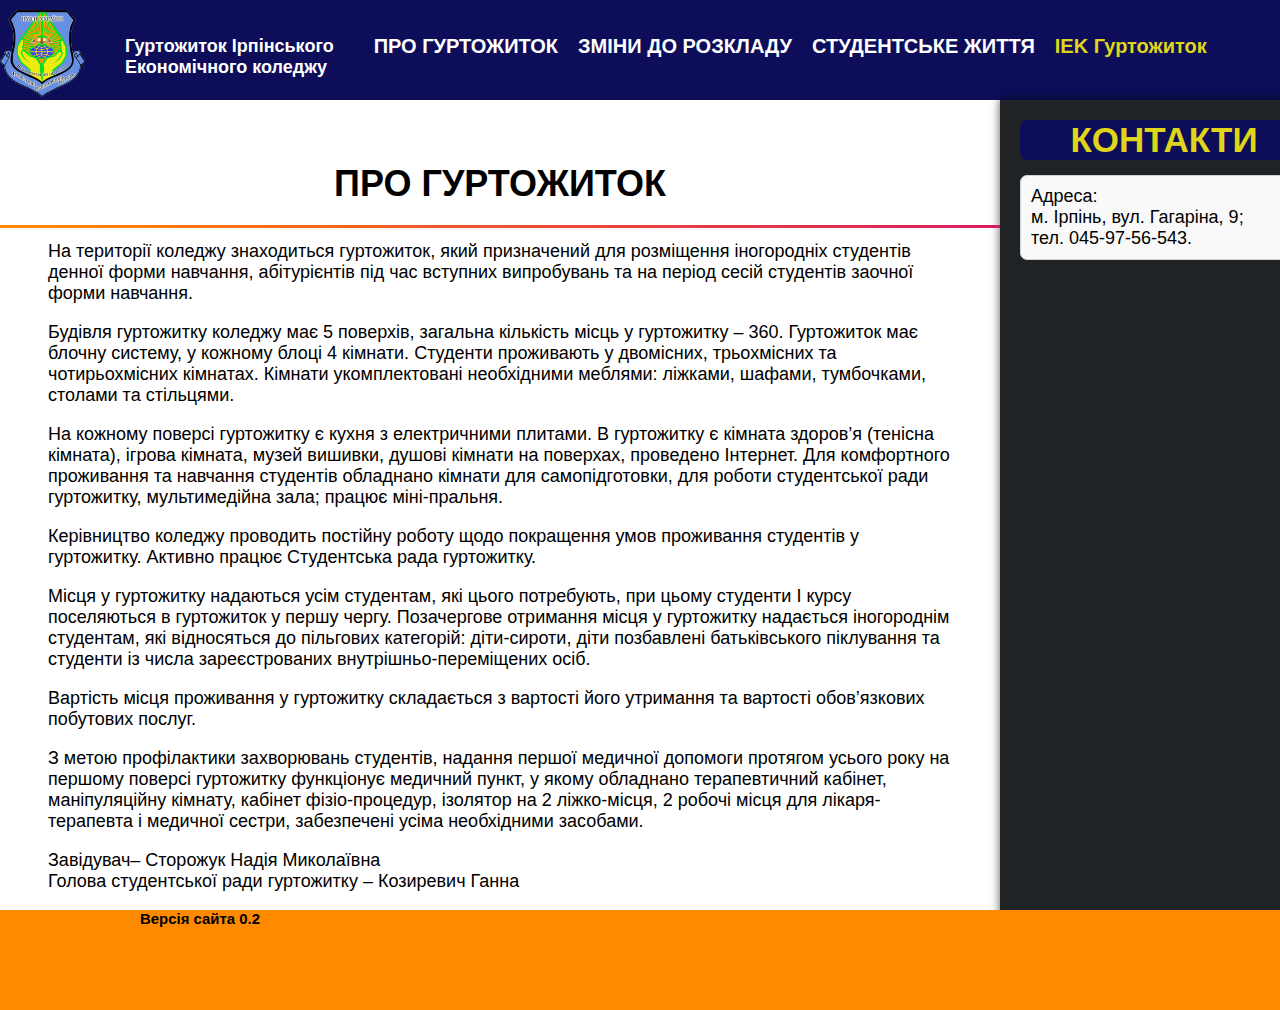
<file: pro-gurtozitok.html>
<!DOCTYPE html>
<html lang="en">
<head>
	<meta charset="UTF-8">
	<title>Document</title>
	<link rel="shortcut icon" href="img/hdLogo.png" type="image/x-icon">
	<link rel="stylesheet" href="css/style.css">
	<link rel="stylesheet" href="css/pro-gurtozitok.css">

</head>
<body>
	
	<header>
		<div class="navbar">
			<div class="wrapper">
 				<nav id="menu" class="menu">
 					<div class="logo_iek">
						<div class="i">
							<a href="index.html"><img class="IEK_logo" src="img/hdLogo.png" alt="IEK"></a>
						</div>
						<p>Гуртожиток Ірпінського <br>Економічного коледжу</p>
					</div>
		           <a href="pro-gurtozitok.html">ПРО ГУРТОЖИТОК</a>
		           <a href="rozklad-zmin.html">ЗМІНИ ДО РОЗКЛАДУ</a>
		           <a href="">СТУДЕНТСЬКЕ ЖИТТЯ</a>
		           <div class="golovna"><a href="index.html">IEK Гуртожиток</a></div> 
            	</nav>
            		 	
            	</div>
			</div>	
		</div>
	</header>


	<section class="content">
		<section class="obshchaga_left">
			<div class="wrap">
				<div class="news_txt">
					<h1>ПРО ГУРТОЖИТОК</h1>
					<p>На території коледжу знаходиться гуртожиток, який призначений для розміщення іногородніх студентів денної форми навчання, абітурієнтів під час вступних випробувань та на період сесій студентів заочної форми навчання.</p>

					<p>Будівля гуртожитку коледжу має 5 поверхів, загальна кількість місць у гуртожитку – 360. Гуртожиток має блочну систему, у кожному блоці 4 кімнати. Студенти проживають у двомісних, трьохмісних та чотирьохмісних кімнатах. Кімнати укомплектовані необхідними меблями: ліжками, шафами, тумбочками, столами та стільцями.</p>

					<p>На кожному поверсі гуртожитку є кухня з електричними плитами. В гуртожитку є кімната здоров’я (тенісна кімната), ігрова кімната, музей вишивки, душові кімнати на поверхах, проведено Інтернет. Для комфортного проживання та навчання студентів обладнано кімнати для самопідготовки, для роботи студентської ради гуртожитку, мультимедійна зала; працює міні-пральня.</p>

					<p>Керівництво коледжу проводить постійну роботу щодо покращення умов проживання студентів у гуртожитку. Активно працює Студентська рада гуртожитку.</p>

					<p>Місця у гуртожитку надаються усім студентам, які цього потребують, при цьому студенти І курсу поселяються в гуртожиток у першу чергу. Позачергове отримання місця у гуртожитку надається іногороднім студентам, які відносяться до пільгових категорій: діти-сироти, діти позбавлені батьківського піклування та студенти із числа зареєстрованих внутрішньо-переміщених осіб.</p>

					<p>Вартість місця проживання у гуртожитку складається з вартості його утримання та вартості обов’язкових побутових послуг.</p>

				    <p>З метою профілактики захворювань студентів, надання першої медичної допомоги протягом усього року на першому поверсі гуртожитку функціонує медичний пункт, у якому обладнано терапевтичний кабінет, маніпуляційну кімнату, кабінет фізіо-процедур, ізолятор на 2 ліжко-місця, 2 робочі місця для лікаря-терапевта і медичної сестри, забезпечені усіма необхідними засобами.</p>

				    <p>
				    
						Завідувач– Сторожук Надія Миколаївна<br>
						Голова студентської ради гуртожитку – Козиревич Ганна<br>

				    </p>
				    <div class="img_pro_ob">
				    	
				    </div>
				</div>			
		</section>

		<section class="sidebar">
			<div class="content_sidebar">
				<div class="contact_side">
					<div class="contacts">
						<h1 class="con_h1">КОНТАКТИ</h1>
						<p class="con_txt">Адреса:<br>
						м. Ірпінь, вул. Гагаріна, 9;<br>
						тел. 045-97-56-543.<br></p>
					</div>
				</div>
				</div>
			</div>
		</section>
	</section>

	<section class="footer">
		<div class="wrapper">
			<div class="wrap">
				<div class="footer_solid">
				<h5>Версія сайта 0.2</h5>
			</div>
			</div>
		</div>
	</section>

</body>
</html>
</file>
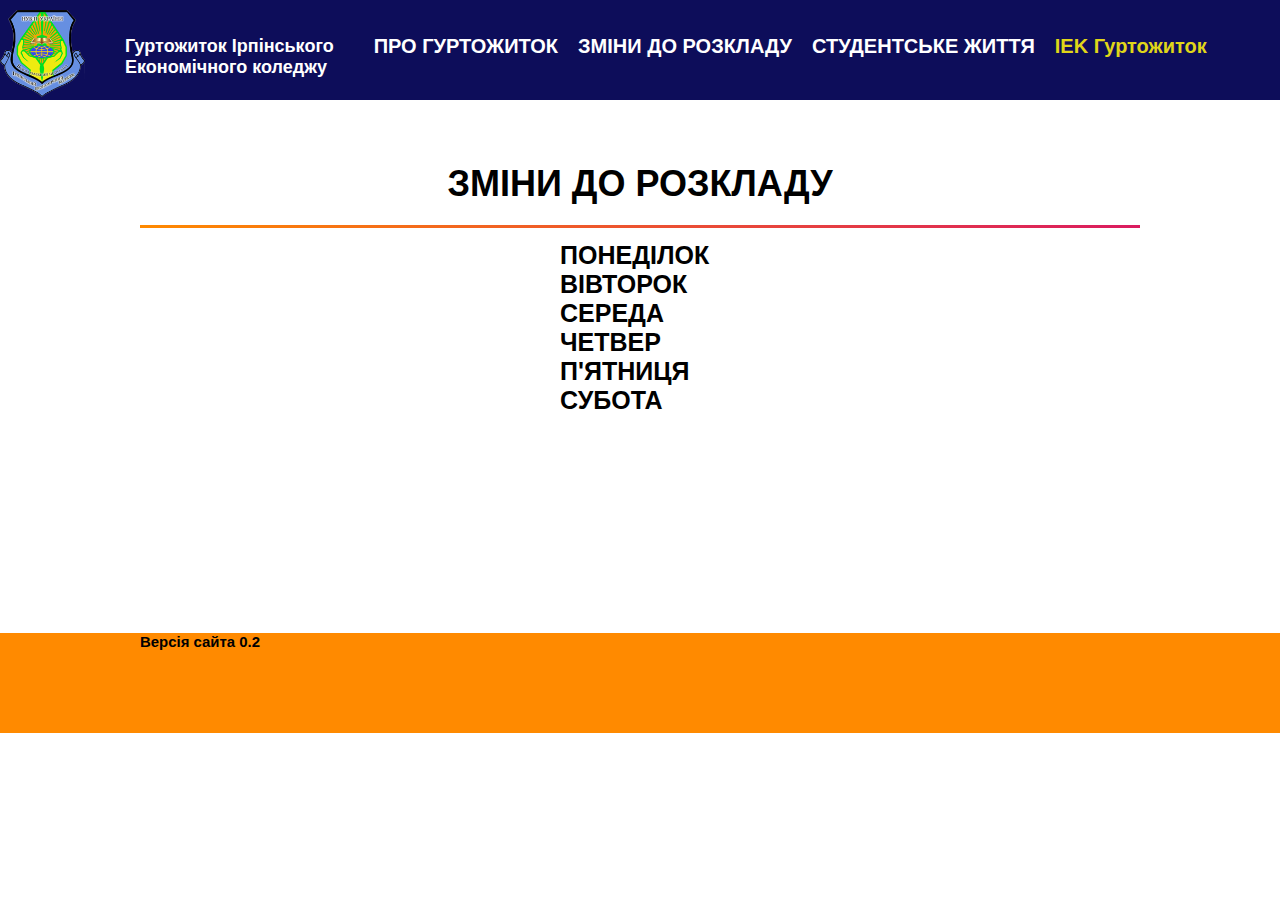
<file: rozklad-zmin.html>
<!DOCTYPE html>
<html lang="en">
<head>
	<meta charset="UTF-8">
	<title>Document</title>
	<link rel="shortcut icon" href="img/hdLogo.png" type="image/x-icon">
	<link rel="stylesheet" href="css/style.css">
	<link rel="stylesheet" href="css/rozklad-style.css">
</head>
<body>

	<header>
		<div class="navbar">
			<div class="wrapper">
 				<nav id="menu" class="menu">
 					<div class="logo_iek">
						<div class="i">
							<a href="index.html"><img class="IEK_logo" src="img/hdLogo.png" alt="IEK"></a>
						</div>
						<p>Гуртожиток Ірпінського <br>Економічного коледжу</p>
					</div>
		           <a href="pro-gurtozitok.html">ПРО ГУРТОЖИТОК</a>
		           <a href="rozklad-zmin.html">ЗМІНИ ДО РОЗКЛАДУ</a>
		           <a href="">СТУДЕНТСЬКЕ ЖИТТЯ</a>
		           <div class="golovna"><a href="index.html">IEK Гуртожиток</a></div> 
            	</nav>
            		 	
            	</div>
			</div>	
		</div>
	</header>
	<!
	<section class="content">
		<section class="wrapper">
			<div class="wrap">
				<div class="news_txt">
					<h1>ЗМІНИ ДО РОЗКЛАДУ</h1>
				</div>

				<div class="zaminu">
					<ul>
						<li><a href="https://docs.google.com/spreadsheets/d/e/2PACX-1vTl4XRsk2pxPAAumyB-0l2au3dkO7jC1PDeaTvctjBBU9HOpXyYwapoE_1PNlZsjrFDKFrpj-HK3oDK/pubhtml" target="_blank">Понеділок</a></li>
					
						<li><a href="https://docs.google.com/spreadsheets/d/e/2PACX-1vQNDy6kP_Er32th8XuYpJRKI26iFJiauYR7IY7L-Kqfhu_SYYLUs3hg1MSzWHw2bglOLhwcXgYBiwJD/pubhtml" target="_blank">Вівторок</a></li>

						<li><a href="https://docs.google.com/spreadsheets/d/e/2PACX-1vRpSkr059jyQUZv7HPp813kYED2fmigy14J8fThJ1Eo-6sEixrsjCezT281QCs0eMXBw4oSBoIFqhGM/pubhtml" target="_blank">Середа</a></li>

						<li><a href="https://docs.google.com/spreadsheets/d/e/2PACX-1vRDA31eofItYZ5nQWwfvF26yq8Snig-oGbtdisOuAm2Ur0-v1h-Qwdmh3-eT3nQGRKW1e7D7KQ2UjUq/pubhtml" target="_blank">Четвер</a></li>

						<li><a href="https://docs.google.com/spreadsheets/d/e/2PACX-1vTwv0DHzrT97qJvh7lBovx6BubKJIO_gk_Lesgyn22RlxMclC3z1OW6TKJDhFe1CBJ6fGDSUcciZXzX/pubhtml" target="_blank">П'ятниця</a></li>

						<li><a href="https://docs.google.com/spreadsheets/d/e/2PACX-1vScVScHS0fxSDzdeJwVFgTXo0mSfgZ-Z65KzCLc1bcsX-73tI4UW4Fie8CMpCMVdTD34JNNoM0-oN-7/pubhtml" target="_blank">Субота</a></li>
					</ul>
				</div>
			</div>
		</section>


<section class="footer">
		<div class="wrapper">
			<div class="wrap">
				<div class="footer_solid">
				<h5>Версія сайта 0.2</h5>
			</div>
			</div>
		</div>
	</section>
</body>
</html>
</file>
<file: css/style.css>
body{
	margin: 0;
	padding: 0;
	font-family: 'Open Sans', Arial, sans-serif;
	font-size: 18px;
	background: #fff;
}

a{
	text-decoration: none;
}

h1{
	margin: 0px;
	padding: 0px;
}
li{
	list-style-type: none;
}

.wrapper{
	/*width: 1600px;*/
	margin: 0 auto; 
}

.wrap{
	width: 1000px;
	margin: 0 auto;
}

.content{
	width: 1300px;
	margin: 0 auto;
	position: relative;
}

.obshchaga_left{
	float: left;
	width: 1000px;

}

.sidebar{
	float: left;
	width: 300px;
	height: 800px;

}

/********************HEADER******************************/


.navbar {
    background-color: #0d0d5a;
    padding: 10px 0;
    height: 80px;
}

.menu{
	margin: 0 auto;
	width: 1300px;
	height: 30px;
	display: flex;
}

.menu a{
	font-size: 20px;
	color: white;
	font-weight: 600;
	margin-right: 20px;
	padding-top: 25px;

	
}

.menu a:hover{
	text-decoration: underline; 
}

.golovna{
	padding-top: 25px;
}

.golovna a{
    margin: 0;
	
	font-size: 20px;
	color: #e0d619;
}


.IEK_logo{
	width: 85px;
}


/**************LOGO****************/

.logo_iek{
	
	padding-right: 40px;
	display: flex;
}

.logo_iek p{
	padding-top: 8px;
	color: #fff;
	padding-left: 20px;
	font-weight: 600;
}



/**********obshchaga*******************/

/*.obshchaga_left img{
	margin: 0 auto;
	width: 950px;
	height: 500px;
	
}*/
.news_txt{
	margin-top: 45px;
}

.news_txt h1{
	padding: 18px;
	text-align: center;
	color: #000;
	position: relative;
}

.news_txt h1::before{
	content: "";
    position: absolute;
    left: 0;
    bottom: -5px;
    width: 100%;
    height: 3px;
    background-color: #ff8a00;
    background: -webkit-gradient(linear,left top,right top,from(#ff8a00),to(#da1b60));
    background: -o-linear-gradient(left,#ff8a00,#da1b60);
    background: linear-gradient(to right,#ff8a00,#da1b60);
}


/****************SIDEBAR***************************/

.content_sidebar{
	-webkit-box-shadow: 0 0 8px 1px rgba(0,0,0,.54);
	box-shadow: 0 0 8px 1px rgba(0,0,0,.54);
    background-color: #1f2326;
    /*position: fixed;*/
    top: 0;
    width: 328px;
    height: 100vh;
    z-index: 0;
}

.online_txt{
	padding-top: 30px;
}

.num{
	font-size: 20px;
    font-weight: 700;
    color: #00bf08;

	padding-left: 164px
}

.online_txt small{
	font-size: 12px;
	color: #535a60;
	padding-left: 150px
}

.chat_txt h1{
	padding: 18px;
	text-align: center;
	color: #d1d1d1;
	position: relative;
}

.chat_txt h1::before{
	content: "";
    position: absolute;
    left: 0;
    bottom: -5px;
    width: 100%;
    height: 3px;
    background-color: #ff8a00;
    background: -webkit-gradient(linear,left top,right top,from(#ff8a00),to(#da1b60));
    background: -o-linear-gradient(left,#ff8a00,#da1b60);
    background: linear-gradient(to right,#ff8a00,#da1b60);
}




/********************FOTER**********************/
.footer{
	position: relative;
	clear: both;
	height: 100px;
	background-color: #ff8a00;
}

.footer_solid{
	
	
	
	top: 800px;
	text-align: left;
	margin: 0 auto;
}
</file>
<file: css/pro-gurtozitok.css>
.news_txt p{
	margin: 18px 48px;
}

.img_1_p{
	width: 300px;
	height: auto;
}

.content_sidebar{
	
}
.contact_side{
	margin: 0 auto;
	z-index: 1;
	padding: 20px
	
}

.con_h1{
	color: #e0d619;
	font-weight: 700;
	font-size: 35px;
	border-radius: 7px;
    text-align: center;
    background: #0d0d5a;
    margin-bottom: 15px;
}

.con_txt{
	margin: 0;
	padding: 10px;
	color: black;
	border-radius: 7px;
    border: thin solid #d3d3d3;
    background: #f9f9f9;
}
</file>
<file: css/rozklad-style.css>
.zaminu ul li a{
	color: #000;
	font-size: 25px;
	text-transform: uppercase;
	font-weight: 700;
}

.zaminu ul li a:hover{
	color: #e0d619;
	
}

.zaminu{
	padding-left: 380px;
}

.footer{
	margin-top: 218px;
}


/*
		<section class="sidebar">
			<div class="content_sidebar">
				
				</div>
			</div>
		</section>
	</section>
*/
</file>
